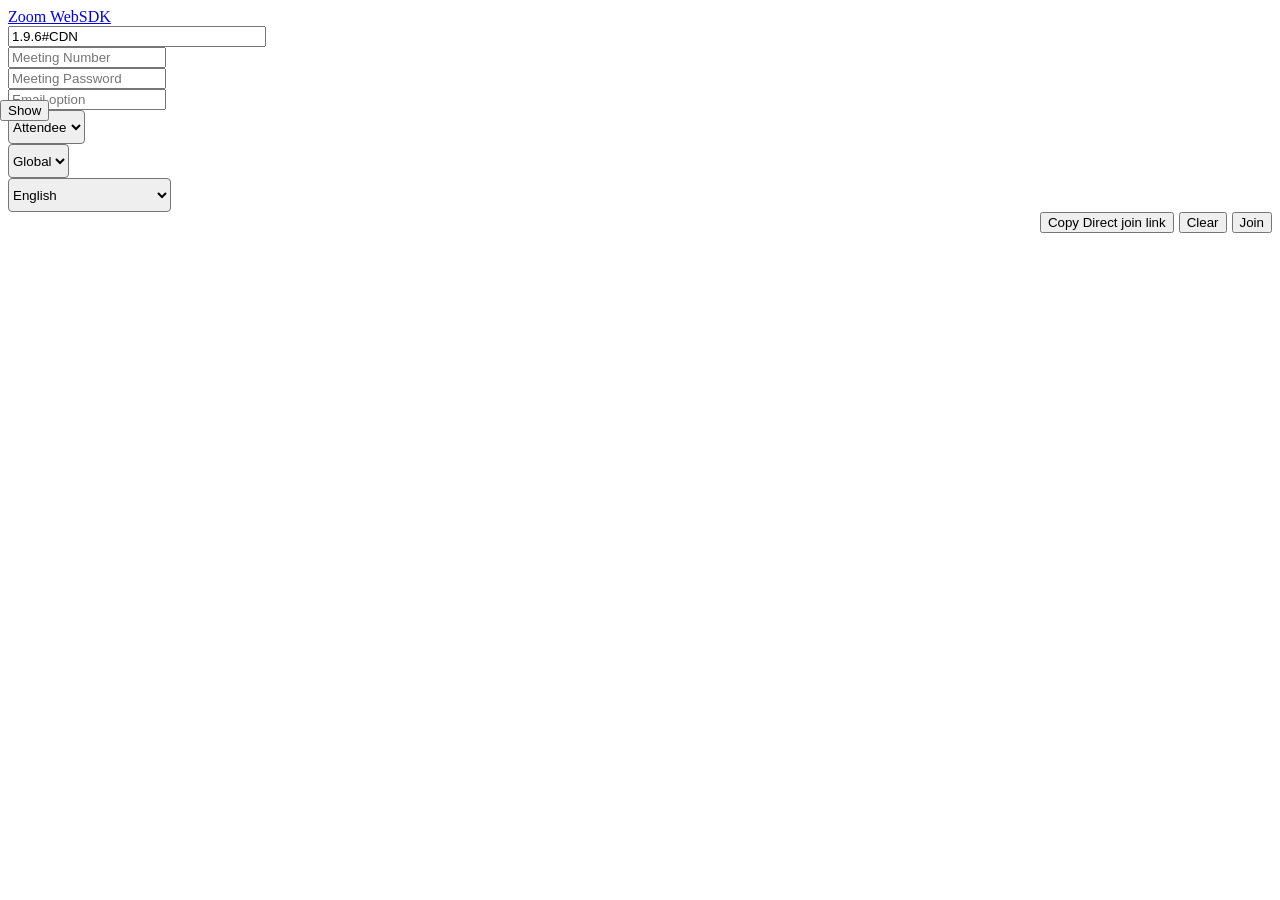
<file: src/main/resources/static/zoom-sdk-web-1.9.6/zoom-sdk-web-1.9.6/CDN/index.html>
<!DOCTYPE html>

<head>
    <title>Zoom WebSDK</title>
    <meta charset="utf-8" />
    <link type="text/css" rel="stylesheet" href="https://source.zoom.us/1.9.6/css/bootstrap.css" />
    <link type="text/css" rel="stylesheet" href="https://source.zoom.us/1.9.6/css/react-select.css" />
    <meta name="format-detection" content="telephone=no">
    <meta name="viewport" content="width=device-width, initial-scale=1, maximum-scale=1, user-scalable=no">

</head>

<body>
    <style>
        .sdk-select {
            height: 34px;
            border-radius: 4px;
        }

        .websdktest button {
            float: right;
            margin-left: 5px;
        }

        #nav-tool {
            margin-bottom: 0px;
        }

        #show-test-tool {
            position: absolute;
            top: 100px;
            left: 0;
            display: block;
            z-index: 99999;
        }

        #display_name {
            width: 250px;
        }


        #websdk-iframe {
            width: 700px;
            height: 500px;
            border: 1px;
            border-color: red;
            border-style: dashed;
            position: fixed;
            top: 50%;
            left: 50%;
            transform: translate(-50%, -50%);
            left: 50%;
            margin: 0;
        }
    </style>

    <nav id="nav-tool" class="navbar navbar-inverse navbar-fixed-top">
        <div class="container">
            <div class="navbar-header">
                <a class="navbar-brand" href="#">Zoom WebSDK</a>
            </div>
            <div id="navbar" class="websdktest">
                <form class="navbar-form navbar-right" id="meeting_form">
                    <div class="form-group">
                        <input type="text" name="display_name" id="display_name" value="1.9.6#CDN" maxLength="100"
                            placeholder="Name" class="form-control" required>
                    </div>
                    <div class="form-group">
                        <input type="text" name="meeting_number" id="meeting_number" value="" maxLength="200"
                            style="width:150px" placeholder="Meeting Number" class="form-control" required>
                    </div>
                    <div class="form-group">
                        <input type="text" name="meeting_pwd" id="meeting_pwd" value="" style="width:150px"
                            maxLength="32" placeholder="Meeting Password" class="form-control">
                    </div>
                    <div class="form-group">
                        <input type="text" name="meeting_email" id="meeting_email" value="" style="width:150px"
                            maxLength="32" placeholder="Email option" class="form-control">
                    </div>

                    <div class="form-group">
                        <select id="meeting_role" class="sdk-select">
                            <option value=0>Attendee</option>
                            <option value=1>Host</option>
                            <option value=5>Assistant</option>
                        </select>
                    </div>
                    <div class="form-group">
                        <select id="meeting_china" class="sdk-select">
                            <option value=0>Global</option>
                            <option value=1>China</option>
                        </select>
                    </div>
                    <div class="form-group">
                        <select id="meeting_lang" class="sdk-select">
                            <option value="en-US">English</option>
                            <option value="de-DE">German Deutsch</option>
                            <option value="es-ES">Spanish Español</option>
                            <option value="fr-FR">French Français</option>
                            <option value="jp-JP">Japanese 日本語</option>
                            <option value="pt-PT">Portuguese Portuguese</option>
                            <option value="ru-RU">Russian Русский</option>
                            <option value="zh-CN">Chinese 简体中文</option>
                            <option value="zh-TW">Chinese 繁体中文</option>
                            <option value="ko-KO">Korean 한국어</option>
                            <option value="vi-VN">Vietnamese Tiếng Việt</option>
                            <option value="it-IT">Italian italiano</option>
                        </select>
                    </div>

                    <input type="hidden" value="" id="copy_link_value" />
                    <button type="submit" class="btn btn-primary" id="join_meeting">Join</button>
                    <button type="submit" class="btn btn-primary" id="clear_all">Clear</button>
                    <button type="button" link="" onclick="window.copyJoinLink('#copy_join_link')"
                        class="btn btn-primary" id="copy_join_link">Copy Direct join link</button>


                </form>
            </div>
            <!--/.navbar-collapse -->
        </div>
    </nav>


    <div id="show-test-tool">
        <button type="submit" class="btn btn-primary" id="show-test-tool-btn"
            title="show or hide top test tool">Show</button>
    </div>
    <script>
        document.getElementById('show-test-tool-btn').addEventListener("click", function (e) {
            var textContent = e.target.textContent;
            if (textContent === 'Show') {
                document.getElementById('nav-tool').style.display = 'block';
                document.getElementById('show-test-tool-btn').textContent = 'Hide';
            } else {
                document.getElementById('nav-tool').style.display = 'none';
                document.getElementById('show-test-tool-btn').textContent = 'Show';
            }
        })
    </script>

    <script src="https://source.zoom.us/1.9.6/lib/vendor/react.min.js"></script>
    <script src="https://source.zoom.us/1.9.6/lib/vendor/react-dom.min.js"></script>
    <script src="https://source.zoom.us/1.9.6/lib/vendor/redux.min.js"></script>
    <script src="https://source.zoom.us/1.9.6/lib/vendor/redux-thunk.min.js"></script>
    <script src="https://source.zoom.us/1.9.6/lib/vendor/lodash.min.js"></script>
    <script src="https://source.zoom.us/zoom-meeting-1.9.6.min.js"></script>
    <script src="js/tool.js"></script>
    <script src="js/vconsole.min.js"></script>
    <script src="js/index.js"></script>

    <script>


    </script>
</body>

</html>
</file>
